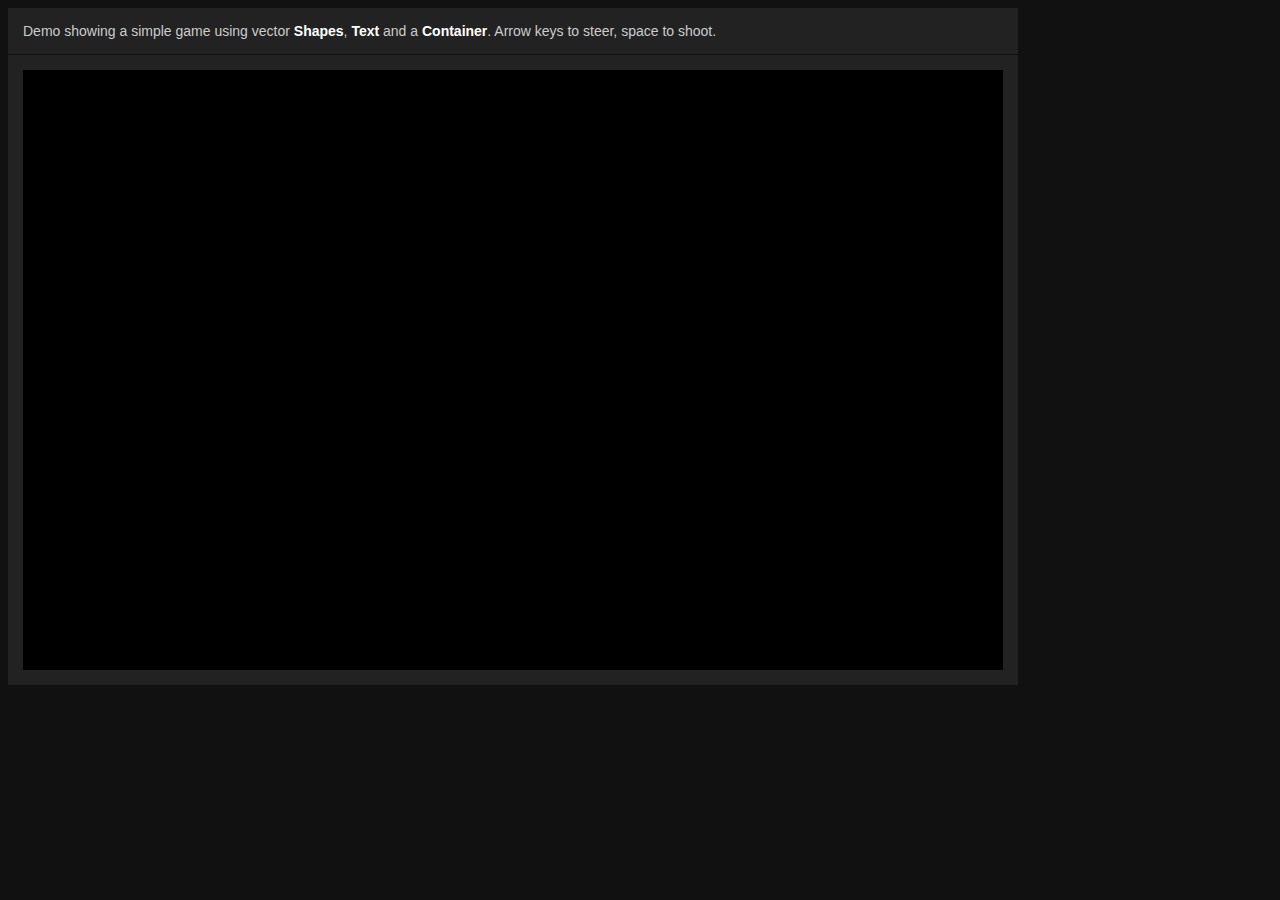
<file: ex/game.html>
<!DOCTYPE html PUBLIC "-//W3C//DTD XHTML 1.0 Transitional//EN" "http://www.w3.org/TR/xhtml1/DTD/xhtml1-transitional.dtd">
<html xmlns="http://www.w3.org/1999/xhtml">
<head>
<meta http-equiv="Content-Type" content="text/html; charset=UTF-8" />
<title>EaselJS Example: Building a game</title>

<link href="styles.css" rel="stylesheet" type="text/css" />

<!-- Import EaselJS Framework -->
<script src="../lib/easeljs.js"></script>
<!-- End EaselJS Imports -->

<!-- Game script below -->
<script src="SpaceRock.js"></script>
<script src="Ship.js"></script>
<script>

var DIFFICULTY = 2;			//how fast the game gets mor difficult
var ROCK_TIME = 110;		//aprox tick count untill a new asteroid gets introduced
var SUB_ROCK_COUNT = 4;		//how many small rocks to make on rock death
var BULLET_TIME = 5;		//ticks between bullets
var BULLET_ENTROPY = 100;	//how much energy a bullet has before it runs out.

var TURN_FACTOR = 7;		//how far the ship turns per frame
var BULLET_SPEED = 17;		//how fast the bullets move

var KEYCODE_SPACE = 32;		//usefull keycode
var KEYCODE_UP = 38;		//usefull keycode
var KEYCODE_LEFT = 37;		//usefull keycode
var KEYCODE_RIGHT = 39;		//usefull keycode
var KEYCODE_W = 87;			//usefull keycode
var KEYCODE_A = 65;			//usefull keycode
var KEYCODE_D = 68;			//usefull keycode

var shootHeld;			//is the user holding a shoot command
var lfHeld;				//is the user holding a turn left command
var rtHeld;				//is the user holding a turn right command
var fwdHeld;			//is the user holding a forward command

var timeToRock;			//difficulty adjusted version of ROCK_TIME
var nextRock;			//ticks left untill a new space rock arrives
var nextBullet;			//ticks left untill the next shot is fired

var rockBelt;			//space rock array
var bulletStream;		//bullet array

var canvas;			//Main canvas
var stage;			//Main display stage

var ship;			//the actual ship
var alive;			//wheter the player is alive

var messageField;		//Message display field
var scoreField;			//score Field

//register key functions
document.onkeydown = handleKeyDown;
document.onkeyup = handleKeyUp;

function init() {
	//associate the canvas with the stage
	canvas = document.getElementById("testCanvas");
	stage = new Stage(canvas);
	
	scoreField = new Text("0", "bold 12px Arial", "#FFFFFF");
	scoreField.textAlign = "right";
	scoreField.x = canvas.width - 10;
	scoreField.y = 22;
	
	messageField = new Text("Welcome:  Click to play", "bold 24px Arial", "#FFFFFF");
	messageField.textAlign = "center";
	messageField.x = canvas.width / 2;
	messageField.y = canvas.height / 2;
	
	watchRestart();
}

function watchRestart() {
	//watch for clicks
	stage.addChild(messageField);
	stage.tick(); 	//update the stage to show text
	canvas.onclick = handleClick;
}

function handleClick() {
	//prevent extra clicks and hide text
	canvas.onclick = null;
	stage.removeChild(messageField);
	
	restart();
}

//reset all game logic
function restart() {
	//hide anything on stage and show the score
	stage.removeAllChildren();
	scoreField.text = (0).toString();
	stage.addChild(scoreField);
	
	//new arrays to dump old data
	rockBelt = new Array();
	bulletStream = new Array();
	
	//create the player
	alive = true;
	ship = new Ship();
	ship.x = canvas.width / 2;
	ship.y = canvas.height / 2;
	
	//log time untill values
	timeToRock = ROCK_TIME;
	nextRock = 0;
	nextBullet = 0;
	
	//reset key presses
	shootHeld =	false;
	lfHeld =	false;
	rtHeld =	false;
	fwdHeld =	false;
	dnHeld =	false;
	
	//ensure stage is blank and add the ship
	stage.clear();
	stage.addChild(ship);
	
	//start game timer
	Tick.addListener(window);
}

function tick() {
	//handle firing
	if(nextBullet <= 0) {
		if(alive && shootHeld){
			nextBullet = BULLET_TIME;
			fireBullet();
		}
	} else {
		nextBullet--;
	}
	
	//handle turning
	if(alive && lfHeld){
		ship.rotation -= TURN_FACTOR;
	} else if(alive && rtHeld) {
		ship.rotation += TURN_FACTOR;
	}
	
	//handle thrust
	if(alive && fwdHeld){
		ship.accelerate();
	}
	
	//handle new spaceRocks
	if(nextRock <= 0) {
		if(alive){
			timeToRock -= DIFFICULTY;	//reduce spaceRock spacing slowly to increase difficulty with time
			var index = getSpaceRock(SpaceRock.LRG_ROCK);
			rockBelt[index].floatOnScreen(canvas.width, canvas.height);
			nextRock = timeToRock + timeToRock*Math.random();
		}
	} else {
		nextRock--;
	}
	
	//handle ship looping
	if(alive && outOfBounds(ship, ship.bounds)) {
		placeInBounds(ship, ship.bounds);
	}
	
	//handle bullet movement and looping
	for(bullet in bulletStream) {
		var o = bulletStream[bullet];
		if(!o || !o.active) { continue; }
		if(outOfBounds(o, ship.bounds)) {
			placeInBounds(o, ship.bounds);
		}
		o.x += Math.sin(o.rotation*(Math.PI/-180))*BULLET_SPEED;
		o.y += Math.cos(o.rotation*(Math.PI/-180))*BULLET_SPEED;
		
		if(--o.entropy <= 0) {
			stage.removeChild(o);
			o.active = false;
		}
	}
	
	//handle spaceRocks (nested in one loop to prevent excess loops)
	for(spaceRock in rockBelt) {
		var o = rockBelt[spaceRock];
		if(!o || !o.active) { continue; }
		
		//handle spaceRock movement and looping
		if(outOfBounds(o, o.bounds)) {
			placeInBounds(o, o.bounds);
		}
		o.tick();
		
		
		//handle spaceRock ship collisions
		if(alive && o.hitRadius(ship.x, ship.y, ship.hit)) {
			alive = false;
			
			stage.removeChild(ship);
			messageField.text = "You're dead:  Click to play again";
			stage.addChild(messageField);
			watchRestart();
			
			continue;
		}
		
		//handle spaceRock bullet collisions
		for(bullet in bulletStream) {
			var p = bulletStream[bullet];
			if(!p || !p.active) { continue; }
			
			if(o.hitPoint(p.x, p.y)) {
				var newSize;
				switch(o.size) {
					case SpaceRock.LRG_ROCK: newSize = SpaceRock.MED_ROCK;
						break;
					case SpaceRock.MED_ROCK: newSize = SpaceRock.SML_ROCK;
						break;
					case SpaceRock.SML_ROCK: newSize = 0;
						break;
				}
				
				//score
				if(alive) {
					addScore(o.score);
				}
				
				//create more
				if(newSize > 0) {
					var i;
					var index;
					var offSet;
					
					for(i=0; i < SUB_ROCK_COUNT; i++){
						index = getSpaceRock(newSize);
						offSet = (Math.random() * o.size*2) - o.size;
						rockBelt[index].x = o.x + offSet;
						rockBelt[index].y = o.y + offSet;
					}
				}
				
				//remove
				stage.removeChild(o);
				rockBelt[spaceRock].active = false;
				
				stage.removeChild(p);
				bulletStream[bullet].active = false;
			}
		}
	}
	
	//call sub ticks
	ship.tick();
	stage.tick();
}

function outOfBounds(o, bounds) {
	//is it visibly off screen
	return o.x < bounds*-2 || o.y < bounds*-2 || o.x > canvas.width+bounds*2 || o.y > canvas.height+bounds*2;
}

function placeInBounds(o, bounds) {
	//if its visual bounds are entirely off screen place it off screen on the other side
	if(o.x > canvas.width+bounds*2) {
		o.x = bounds*-2;
	} else if(o.x < bounds*-2) {
		o.x = canvas.width+bounds*2;
	}
	
	//if its visual bounds are entirely off screen place it off screen on the other side
	if(o.y > canvas.height+bounds*2) {
		o.y = bounds*-2;
	} else if(o.y < bounds*-2) {
		o.y = canvas.height+bounds*2;
	}
}

function fireBullet() {
	//create the bullet
	var o = bulletStream[getBullet()];
	o.x = ship.x;
	o.y = ship.y;
	o.rotation = ship.rotation;
	o.entropy = BULLET_ENTROPY;
	o.active = true;
	
	//draw the bullet
	o.graphics.beginStroke("#FFFFFF").moveTo(-1, 0).lineTo(1, 0);
}
	
function getSpaceRock(size) {
	var i = 0;
	var len = rockBelt.length;
	
	//pooling approach
	while(i <= len){
		if(!rockBelt[i]) {
			rockBelt[i] = new SpaceRock(size);
			break;
		} else if(!rockBelt[i].active) {
			rockBelt[i].activate(size);
			break;
		} else {
			i++;
		}
	}
	
	if(len == 0) {
		rockBelt[0] = new SpaceRock(size);
	}
	
	stage.addChild(rockBelt[i]);
	return i;
}

function getBullet() {
	var i = 0;
	var len = bulletStream.length;
	
	//pooling approach
	while(i <= len){
		if(!bulletStream[i]) {
			bulletStream[i] = new Shape();
			break;
		} else if(!bulletStream[i].active) {
			bulletStream[i].active = true;
			break;
		} else {
			i++;
		}
	}
	
	if(len == 0) {
		bulletStream[0] = new Shape();
	}
	
	stage.addChild(bulletStream[i]);
	return i;
}

//allow for WASD and arrow control scheme
function handleKeyDown(e) {
	//cross browser issues exist
	if(!e){ var e = window.event; }
	switch(e.keyCode) {
		case KEYCODE_SPACE:	shootHeld = true; break;
		case KEYCODE_A:;
		case KEYCODE_LEFT:	lfHeld = true; break;
		case KEYCODE_D:;
		case KEYCODE_RIGHT: rtHeld = true; break;
		case KEYCODE_W:;
		case KEYCODE_UP:	fwdHeld = true; break;
	}
}

function handleKeyUp(e) {
	//cross browser issues exist
	if(!e){ var e = window.event; }
	switch(e.keyCode) {
		case KEYCODE_SPACE:	shootHeld = false; break;
		case KEYCODE_A:;
		case KEYCODE_LEFT:	lfHeld = false; break;
		case KEYCODE_D:;
		case KEYCODE_RIGHT: rtHeld = false; break;
		case KEYCODE_W:;
		case KEYCODE_UP:	fwdHeld = false; break;
	}
}

function addScore(value) {
	//trust the field will have a number and add the score
	scoreField.text = (Number(scoreField.text) + Number(value)).toString();
}

</script>
</head>
	
<body onload="init();">
	<div class="description">
	Demo showing a simple game using vector <strong>Shapes</strong>, <strong>Text</strong> and a <strong>Container</strong>. Arrow keys to steer, space to shoot.<br/>
	</div>
	<div class="canvasHolder" style="background-color:#000000; height:600px; position:relative; float:left;">
		<canvas style="position:absolute; float:left" id="testCanvas" width="640px" height="480px"></canvas>
	</div>
</body>
</html>
</file>
<file: ex/styles.css>
body {
	background-color: #111;
	font-family: sans-serif;
	font-size: 14px;
	color: #CCC;
}


.canvasHolder {
	width: 980px;
	border: solid 15px #222;
}

.description {
	background-color: #222;
	width: 980px;
	padding: 15px;
	margin-bottom:1px;
}

strong {
	color: #FFF;
}
</file>
